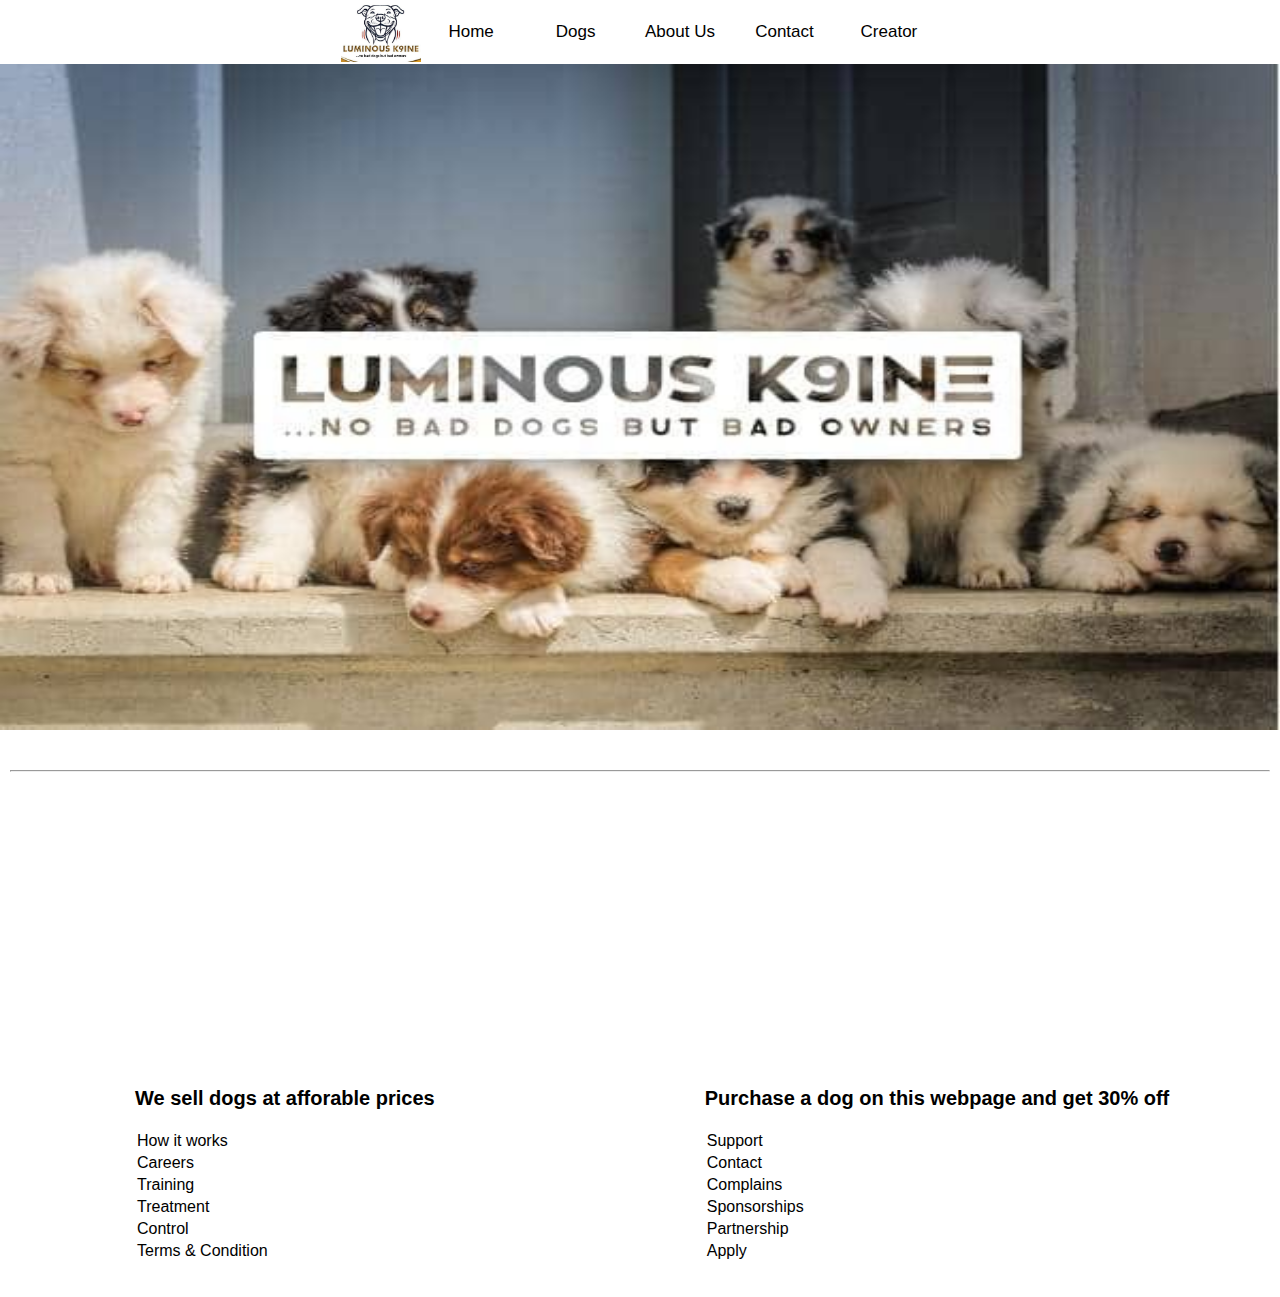
<file: index.html>
<!DOCTYPE html>
<html lang="en">
<head>
    <meta charset="UTF-8">
    <meta name="viewport" content="width=device-width, initial-scale=1.0">
    <title>Luminous-k9</title>
    <link rel="shortcut icon" href="lumi-dog12.jpg" type="image/x-icon">

    <link rel="stylesheet" href="css.css">
</head>
<body>
   
    <!-- Burgar Menu Start -->
 

    <nav class="burgar-menu">
      <div class="logobox"><abbr title="Luminous-k9"><a href="#"><img class="logo" src="lumi-dog12.jpg" style="width: 80px;" alt=""></a></abbr></div>
      <ul>
          <li><a class="anchor" href="index.html">Home</a></li>
          <li><a class="anchor" href="dogs.html">Dogs</a></li>
          <li><a class="anchor" href="About us.html">About Us</a></li>
          <li><a class="anchor" href="contact.html">Contact</a></li>
          <li><a class="anchor" href="creator.html">Creator</a></li>
      </ul>
     </nav>
    
     <!-- Burgar Menu Stop -->
 


    <!--navbar section-->
    <nav>
        <div class="logobox"><abbr title="Luminous-k9"><a href="#"><img class="logo" src="lumi-dog12.jpg" style="width: 80px;" alt=""></a></abbr></div>
        <ul>
            <li><a class="anchor" href="index.html">Home</a></li>
            <li><a class="anchor" href="dogs.html">Dogs</a></li>
            <li><a class="anchor" href="About us.html">About Us</a></li>
            <li><a class="anchor" href="contact.html">Contact</a></li>
            <li><a class="anchor" href="creator.html">Creator</a></li>
        </ul>
        <div class="burgar-menu-btn"></div>   
    </nav>
  

<div class="main">
  <img class="main" src="lumi-dog2.jpg" alt="">
</div>


<div class="hrdiv">
    <hr>
  </div>
    
  <div class="foooter-container">
    <div class="footer">
        <div class="div">
            <h2>We sell dogs at afforable prices </h2>
          <div class="vertical">
            <a class="blue" href="contact.html">How it works</a>
            <a class="blue" href="contact.html">Careers</a>
            <a class="blue" href="contact.html">Training</a>
            <a class="blue" href="contact.html">Treatment</a>
            <a class="blue" href="contact.html">Control</a>
            <a class="blue" href="contact.html">Terms & Condition</a>
              </div>
        </div>
           <div class="div2">
            <h2>Purchase a dog on this webpage and get 30% off</h2>
            <div class="vertical">
           <div class="padding">
            <a class="blue"  href="contact.html">Support</a>
            <a class="blue"  href="contact.html">Contact</a>
            <a class="blue"  href="contact.html">Complains</a>
            <a class="blue"  href="contact.html">Sponsorships</a>
            <a class="blue"  href="contact.html">Partnership</a>
            <a class="blue"  href="contact.html">Apply</a>
           </div>
            </div>
            </div>     
    </div>
    </div>

<script src="main.js"></script>

</body>
</html>
</file>
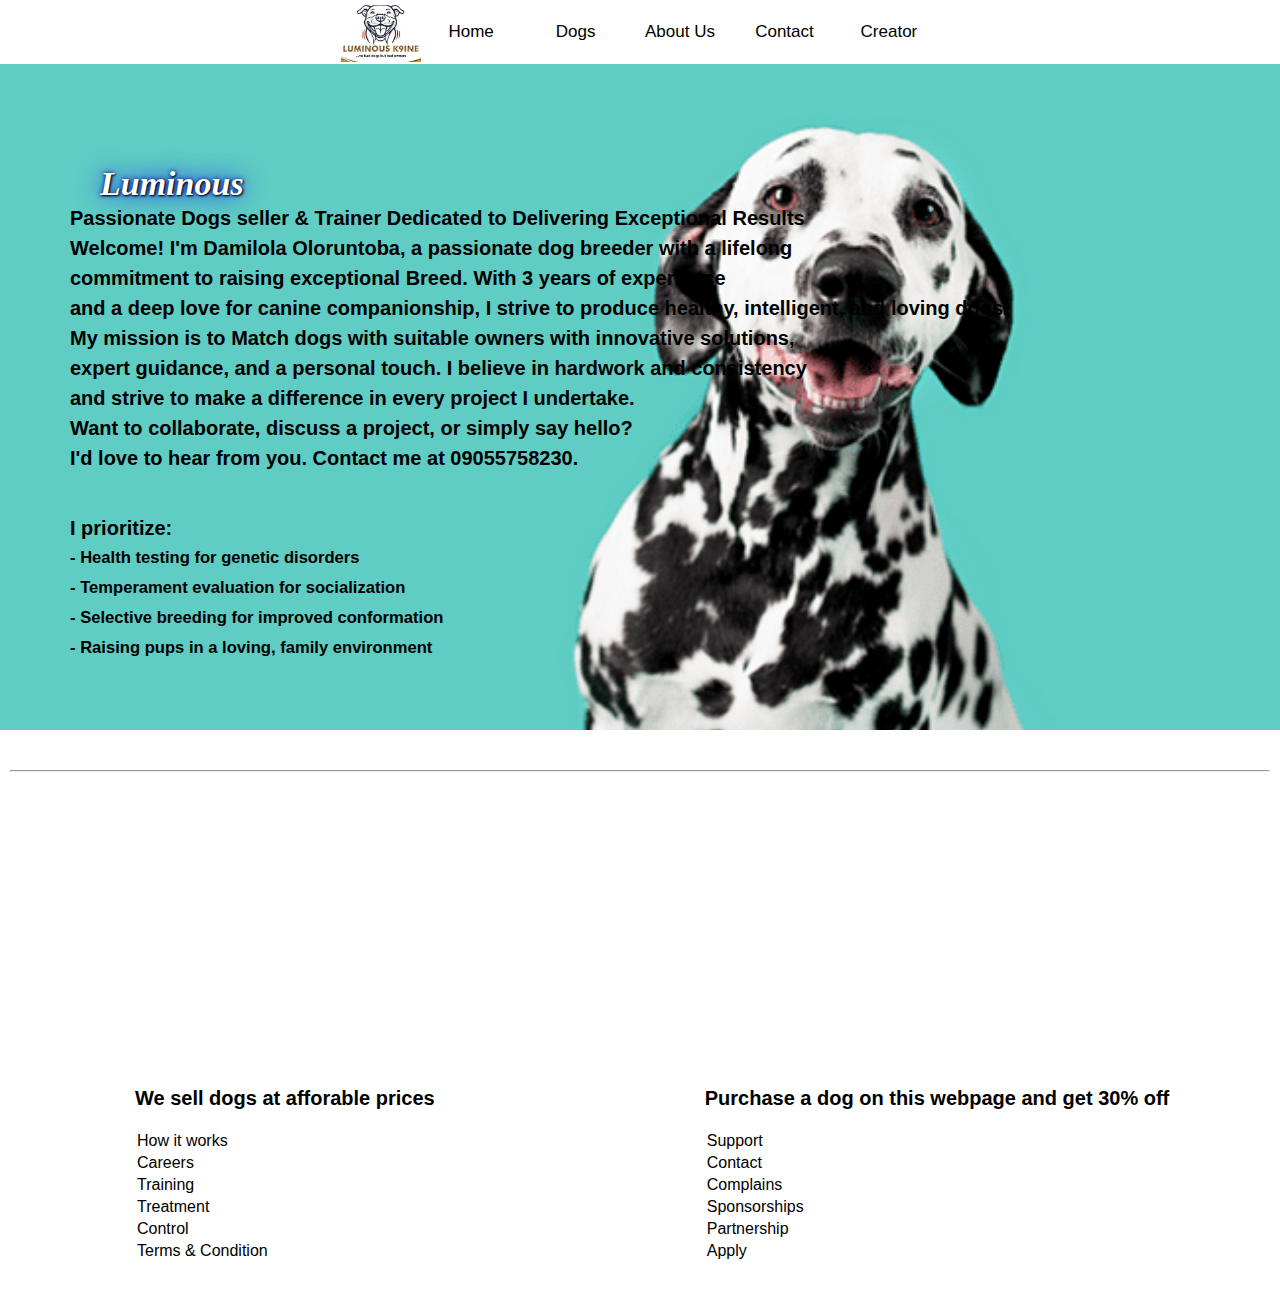
<file: About us.html>
<!DOCTYPE html>
<html lang="en">
<head>
    <meta charset="UTF-8">
    <meta name="viewport" content="width=device-width, initial-scale=1.0">
      <link rel="shortcut icon" href="lumi-dog12.jpg" type="image/x-icon">
    <title>Luminous-k9/About-Us</title>
    <link rel="stylesheet" href="css.css">
</head>
<style>
    .about-con{
        background-image: url(About-bkgd.png);
        background-size: cover;
        width: 100%;
        height: 665.9px;
        background-position: center;
        background-repeat: no-repeat;
    }
   p.dami{
      font-size:24px;
      display: content;
     
      
    }
    .cut{
        font-size: 34px;
        padding-top: 100px;
        padding-left: 100px;
    }
    .exp{
     line-height: 30px;
     font-size: 20px;
     font-family: sans-serif;
     padding-left: 70px;
    }
    .exp-1{
        margin-top: 40px;
     line-height: 30px;
     font-size: 20px;
     font-family: cursive;
     padding-left: 70px;
    }
    @media screen and (max-width:600px) {
     .about-con{
        background: #0096FF;
        background-image: none;
        width: 100%;
        height: 50%;
     }
     .word{
        padding: 0;
        margin: 0;
     }
      .cut{
        font-family:sans-serif;
        padding: 10px 20px;
      }
      .exp{
        padding: 10px 20px;
        font-size: 16px;
      }
          .exp-1{
        margin-top: 40px;
     line-height: 30px;
     padding: 30px;
    }
      
      }
</style>
<body>
    
      <!-- Burgar Menu Start -->
 

      <nav class="burgar-menu">
        <div class="logobox"><abbr title="Luminous-k9"><a href="#"><img class="logo" src="lumi-dog12.jpg" style="width: 80px;" alt=""></a></abbr></div>
        <ul>
            <li><a class="anchor" href="index.html">Home</a></li>
            <li><a class="anchor" href="dogs.html">Dogs</a></li>
            <li><a class="anchor" href="About us.html">About Us</a></li>
            <li><a class="anchor" href="contact.html">Contact</a></li>
            <li><a class="anchor" href="creator.html">Creator</a></li>
        </ul>
       </nav>
      
       <!-- Burgar Menu Stop -->
   
  
  
      <!--navbar section-->
      <nav>
          <div class="logobox"><abbr title="Luminous-k9"><a href="#"><img class="logo" src="lumi-dog12.jpg" style="width: 80px;" alt=""></a></abbr></div>
          <ul>
              <li><a class="anchor" href="index.html">Home</a></li>
              <li><a class="anchor" href="dogs.html">Dogs</a></li>
              <li><a class="anchor" href="About us.html">About Us</a></li>
              <li><a class="anchor" href="contact.html">Contact</a></li>
              <li><a class="anchor" href="creator.html">Creator</a></li>
          </ul>
          <div class="burgar-menu-btn"></div>   
      </nav>
    
  

    
    <div class="about-con">

         <div class="word">
            <h1 class="cut"><i>Luminous</i></h1>
            <h2 class="exp">Passionate Dogs seller & Trainer Dedicated to Delivering Exceptional Results
            </h2>
            <h3 class="exp">Welcome! I'm Damilola Oloruntoba, a passionate dog breeder with a lifelong <br>
                commitment to raising exceptional Breed. With 3 years of experience <br> and 
                a deep love for canine companionship, I strive to produce healthy, intelligent, and loving dogs.

            </h3>
            <h4 class="exp">My mission is to Match dogs with suitable owners  with innovative solutions,<br>
                 expert guidance, and a personal touch. I believe in hardwork and consistency <br>and 
                 strive to make a difference in every project I undertake.
            </h4>
            <h5 class="exp">Want to collaborate, discuss a project, or simply say hello? <br>
                I'd love to hear from you. Contact me at 09055758230.
            </h5>
        <div class="exp-1">
            <h4>I prioritize:</h4>
            <h5 >- Health testing for genetic disorders </h5>
            <h5 > - Temperament evaluation for socialization</h5>
            <h5 >  - Selective breeding for improved conformation</h5>
            <h5> - Raising pups in a loving, family environment</h5>
        </div>
         </div>

    </div>






    <div class="hrdiv">
        <hr>
      </div>

     
<div class="foooter-container">
    <div class="footer">
        <div class="div">
            <h2>We sell dogs at afforable prices </h2>
          <div class="vertical">
            <a class="blue" href="contact.html">How it works</a>
            <a class="blue" href="contact.html">Careers</a>
            <a class="blue" href="contact.html">Training</a>
            <a class="blue" href="contact.html">Treatment</a>
            <a class="blue" href="contact.html">Control</a>
            <a class="blue" href="contact.html">Terms & Condition</a>
              </div>
        </div>
           <div class="div2">
            <h2>Purchase a dog on this webpage and get 30% off</h2>
            <div class="vertical">
            <a class="blue"  href="contact.html">Support</a>
            <a class="blue"  href="contact.html">Contact</a>
            <a class="blue"  href="contact.html">Complains</a>
            <a class="blue"  href="contact.html">Sponsorships</a>
            <a class="blue"  href="contact.html">Partnership</a>
            <a class="blue"  href="contact.html">Apply</a>
            </div>
            </div>     
    </div>
    </div>

    <script src="main.js"></script>

</body>
</html>
</file>
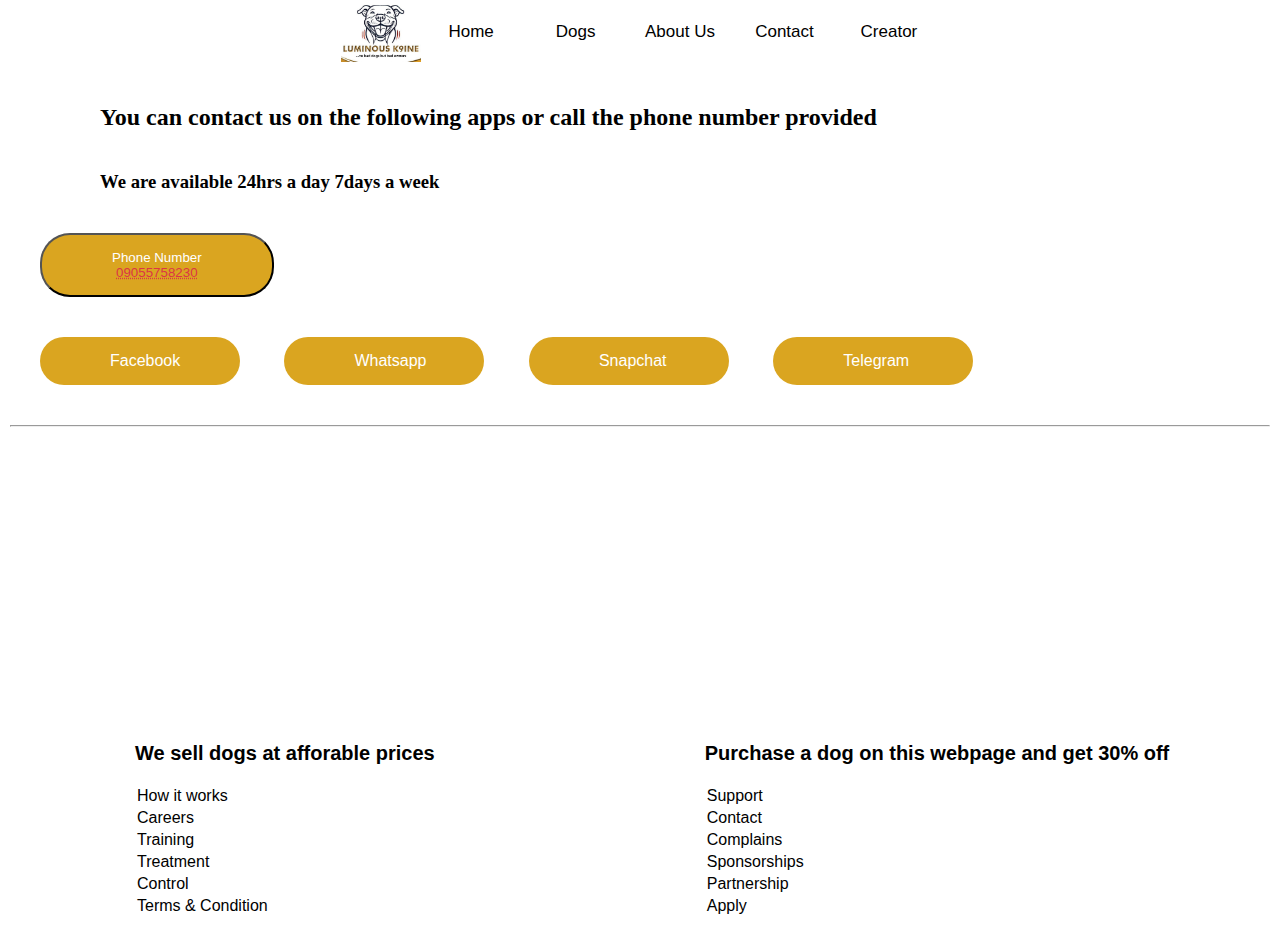
<file: contact.html>
<!DOCTYPE html>
<html lang="en">
<head>
    <meta charset="UTF-8">
    <meta name="viewport" content="width=device-width, initial-scale=1.0">
    <title>Luminous-k9/contact</title>
      <link rel="shortcut icon" href="lumi-dog12.jpg" type="image/x-icon">
    <link rel="stylesheet" href="css.css">
    <style>
     .online a{
        color:#fff;
        background: goldenrod ;
        padding:  15px 70px;
        border-radius: 30px;
        width: 200px;
        cursor: pointer;
        display: inline-block;
        margin-top: 40px;
        margin-left: 40px;
        text-decoration: none;
    }
    .online a:hover{
        color: goldenrod;
        border: 1PX solid goldenrod;
        background-color:white;
        transition: 1.2s;

    }
    .app{
        font-family: 'Lucida Sans';
        font-weight:bold ;
        margin-left:100px;
        margin-top: 40px;
    }
    .bbn{
        color:#fff;
        background: goldenrod ;
        padding:  15px 70px;
        border-radius: 30px;
        cursor: pointer;
        display: inline-block;
        margin-top: 40px;
        margin-left: 40px;
        text-decoration: none;
    }
    .bbn:hover{
        color: goldenrod;
        border: solid goldenrod;
        background-color:white;
        transition: 1.2s;
    }
    .some{

       
        color: #dc3545 !important; ;     
        text-decoration: none;
    }
    @media screen and (max-width:600px){
        .contact-container{
            width: 100%;
            height: 100vh;
        }
        .app{
            margin: 0;
            font-size: 18px;
            padding: 30px 30px;
        }
      .online{
        display: flex;
        flex-wrap: wrap;
      }
    }
    </style>
</head>
<body>
    
      <!-- Burgar Menu Start -->
 

      <nav class="burgar-menu">
        <div class="logobox"><abbr title="Luminous-k9"><a href="#"><img class="logo" src="lumi-dog12.jpg" style="width: 80px;" alt=""></a></abbr></div>
        <ul>
            <li><a class="anchor" href="index.html">Home</a></li>
            <li><a class="anchor" href="dogs.html">Dogs</a></li>
            <li><a class="anchor" href="About us.html">About Us</a></li>
            <li><a class="anchor" href="contact.html">Contact</a></li>
            <li><a class="anchor" href="creator.html">Creator</a></li>
        </ul>
       </nav>
      
       <!-- Burgar Menu Stop -->
   
  
  
      <!--navbar section-->
      <nav>
          <div class="logobox"><abbr title="Luminous-k9"><a href="#"><img class="logo" src="lumi-dog12.jpg" style="width: 80px;" alt=""></a></abbr></div>
          <ul>
              <li><a class="anchor" href="index.html">Home</a></li>
              <li><a class="anchor" href="dogs.html">Dogs</a></li>
              <li><a class="anchor" href="About us.html">About Us</a></li>
              <li><a class="anchor" href="contact.html">Contact</a></li>
              <li><a class="anchor" href="creator.html">Creator</a></li>
          </ul>
          <div class="burgar-menu-btn"></div>   
      </nav>
    
  


<div class="contact-container">
    <h2 class="app">You can contact us on the following apps or call the phone number provided</h2>
 <h3 class="app">We are available 24hrs a day 7days a week </h3>
 <button  class="bbn">
    Phone Number <p id="copyButton" class="some"><abbr title="click to copy number">09055758230</abbr></p>
 </button>
    <div class="contact-main">
     <div class="online">
        <a href="https://www.facebook.com/share/19XrbeEt24/?mibextid=LQQJ4d">Facebook</a>
        <a href="https://wa.me/+23409055758230">Whatsapp</a>
        <a href="https://snapchat.com/t/2suw4pEn">Snapchat</a>
        <!-- <a href="https://www.tiktok.com/@i_am_fortune36?_r=1&_d=eej4a5icmcgdl1&sec_uid=MS4wLjABAAAAS54Fu2b-LrLOKoyQASGInmAAoM1SGEokv0BSmjv7FnXvhANVBJ-CgKdZL5916CUQ&share_author_id=7381602141850403845&sharer_language=en&source=h5_m&u_code=eej4afg3khdalf&ug_btm=b8727,b0&social_share_type=4&utm_source=copy&sec_user_id=MS4wLjABAAAAS54Fu2b-LrLOKoyQASGInmAAoM1SGEokv0BSmjv7FnXvhANVBJ-CgKdZL5916CUQ&tt_from=copy&utm_medium=ios&utm_campaign=client_share&enable_checksum=1&user_id=7381602141850403845&share_link_id=DD53A420-879B-464E-B83A-9F55E54A063E&share_app_id=1233">TikTok</a> -->
       <a  href="/">Telegram</a>

    </div>
    </div>
</div>

<div class="hrdiv">
    <hr>
  </div>
    
<div class="foooter-container">
    <div class="footer">
        <div class="div">
            <h2>We sell dogs at afforable prices </h2>
          <div class="vertical">
            <a class="blue" href="contact.html">How it works</a>
            <a class="blue" href="contact.html">Careers</a>
            <a class="blue" href="contact.html">Training</a>
            <a class="blue" href="contact.html">Treatment</a>
            <a class="blue" href="contact.html">Control</a>
            <a class="blue" href="contact.html">Terms & Condition</a>
              </div>
        </div>
           <div class="div2">
            <h2>Purchase a dog on this webpage and get 30% off</h2>
            <div class="vertical">
            <a class="blue"  href="contact.html">Support</a>
            <a class="blue"  href="contact.html">Contact</a>
            <a class="blue"  href="contact.html">Complains</a>
            <a class="blue"  href="contact.html">Sponsorships</a>
            <a class="blue"  href="contact.html">Partnership</a>
            <a class="blue"  href="contact.html">Apply</a>
            </div>
            </div>     
    </div>
    </div>

    <script src="main.js"></script>

</body>
<script>
    const copyButton = document.getElementById('copyButton');

copyButton.addEventListener('click', () => {
  const textToCopy = copyButton.textContent;
  navigator.clipboard.writeText(textToCopy)
    .then(() => {
      alert('Number copied to clipboard!');
    })
    .catch(err => {
      console.error('Failed to copy text: ', err);
    });
});

</script>
</html>
</file>
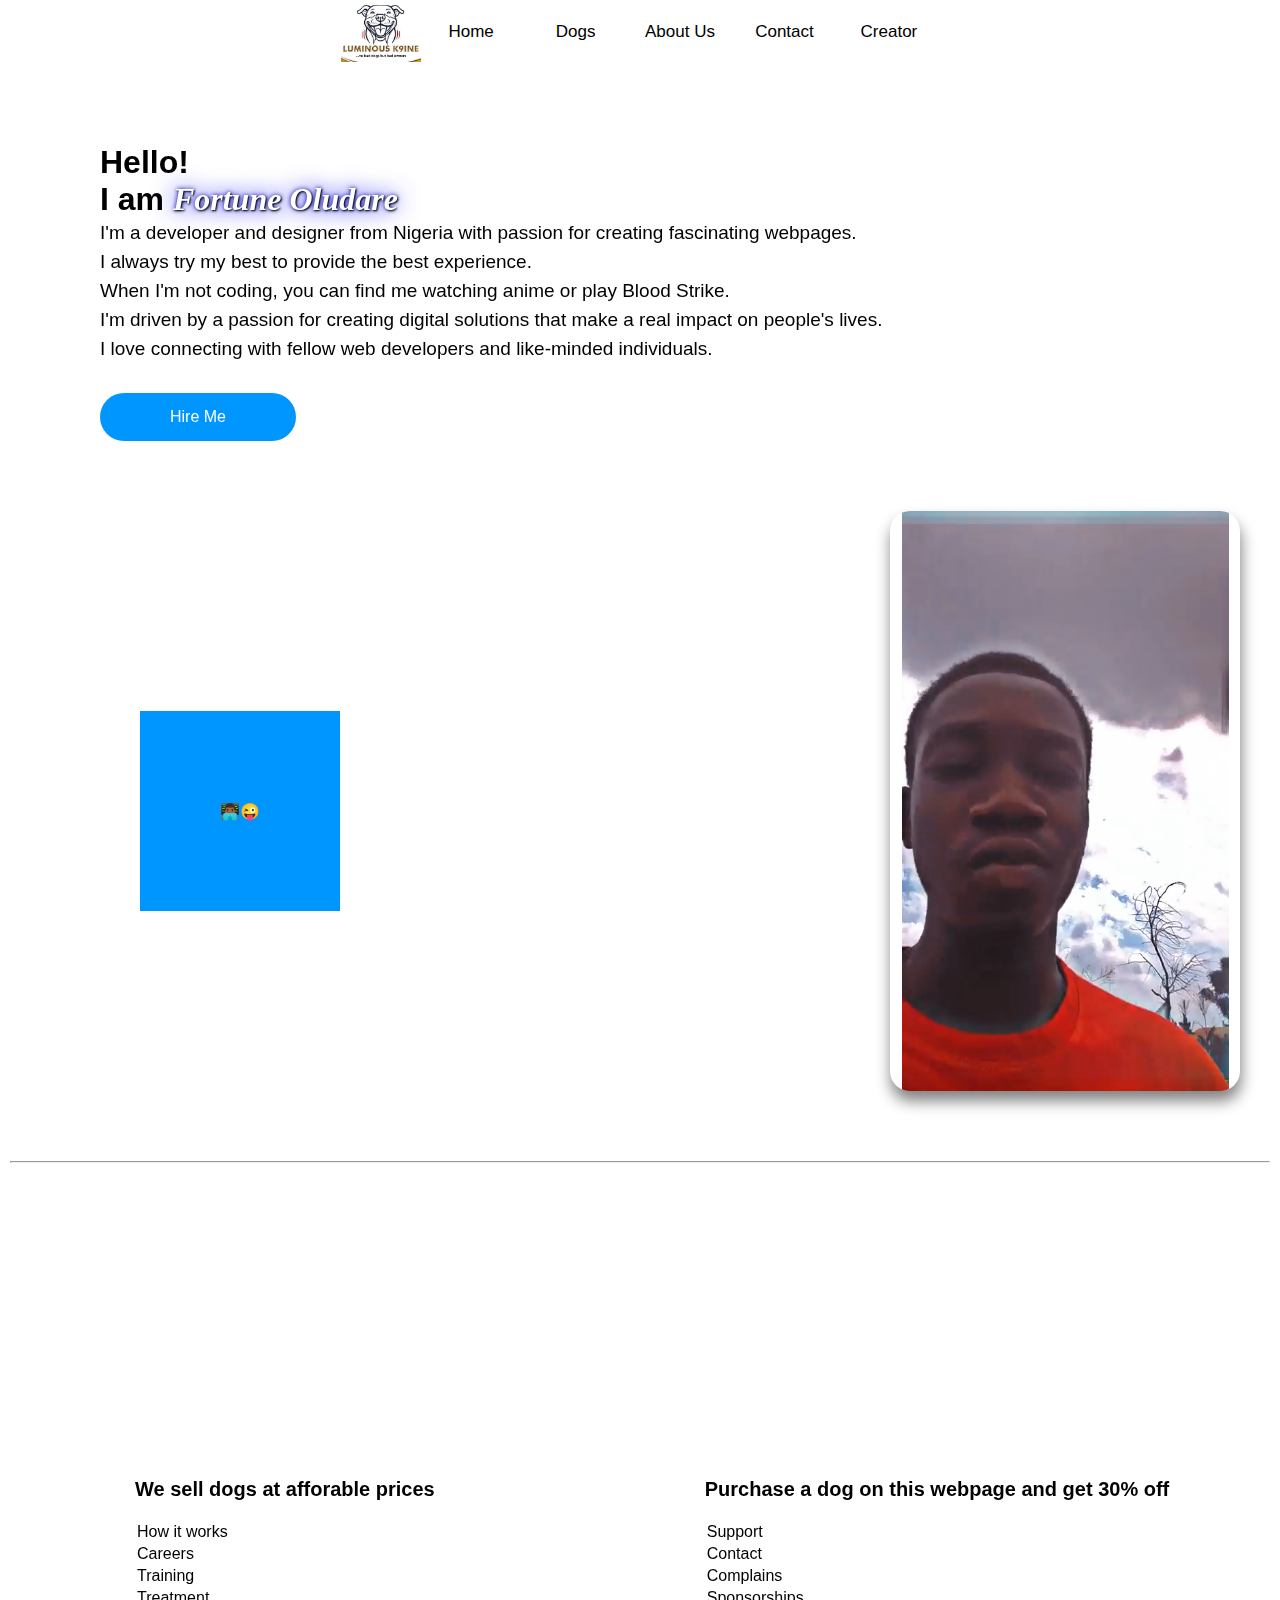
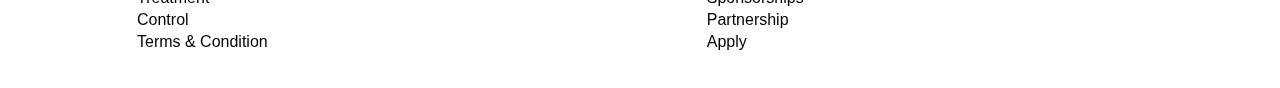
<file: creator.html>
<!DOCTYPE html>
<html lang="en">
<head>
    <meta charset="UTF-8">
    <meta name="viewport" content="width=device-width, initial-scale=1.0">
      <link rel="shortcut icon" href="lumi-dog12.jpg" type="image/x-icon">
    <title>Luminous-k9/creator</title>
    <link rel="stylesheet" href="css.css">
</head>
<style>
    .holder{
        width: 100%;
        padding: 40px;
        height: 650px;
    
    }
    p{
        line-height: 29px;
        font-size: 19px;
    }
    @media screen and (max-width:600px){
        .info{
            margin: 0;
            padding: 0px 50px;
        }
        .big{
            width: 100%;
            height: 100vh;
        }
        .info h1:nth-child(1){
            padding-top: 30px;
        }
        .info h1:nth-child(2){
            padding: 30px 0px;
            font-size: 25px;
        }
        .holder{
            width: 100%;
            height: 100vh;
            display:flex;
            flex-wrap: nowrap;
        }
        video{
            width: 500px;
            height: 50px;
        }
        .photo-box{
            max-width:80% ;
            min-width: 80%;
        }
       .SlideRotate{
        max-width:20% ;
        min-width:20% ;
        overflow: hidden;
        margin-left: 250px;
        height: 100px;
       }
       @keyframes SlideRotate {
    0%{
      transform: translateX();
    }
     50%{
        transform: rotate(0);
        border-radius: 0px;
     }
    100%{
        transform: rotate(360deg);
        border-radius: 50px;
    }

    }
    }
</style>
<body>
    
       <!-- Burgar Menu Start -->
 

       <nav class="burgar-menu">
        <div class="logobox"><abbr title="Luminous-k9"><a href="#"><img class="logo" src="lumi-dog12.jpg" style="width: 80px;" alt=""></a></abbr></div>
        <ul>
            <li><a class="anchor" href="index.html">Home</a></li>
            <li><a class="anchor" href="dogs.html">Dogs</a></li>
            <li><a class="anchor" href="About us.html">About Us</a></li>
            <li><a class="anchor" href="contact.html">Contact</a></li>
            <li><a class="anchor" href="creator.html">Creator</a></li>
        </ul>
       </nav>
      
       <!-- Burgar Menu Stop -->
   
  
  
      <!--navbar section-->
      <nav>
          <div class="logobox"><abbr title="Luminous-k9"><a href="#"><img class="logo" src="lumi-dog12.jpg" style="width: 80px;" alt=""></a></abbr></div>
          <ul>
              <li><a class="anchor" href="index.html">Home</a></li>
              <li><a class="anchor" href="dogs.html">Dogs</a></li>
              <li><a class="anchor" href="About us.html">About Us</a></li>
              <li><a class="anchor" href="contact.html">Contact</a></li>
              <li><a class="anchor" href="creator.html">Creator</a></li>
          </ul>
          <div class="burgar-menu-btn"></div>   
      </nav>
    
  
    <div class="big">
        <div class="info">
            <h1>Hello!</h1>
            <h1>I am <i>Fortune Oludare</i></h1>
            <p>I'm a developer and designer from Nigeria with passion for creating fascinating webpages. </p>
            <p> I always try 
           my best to provide the best experience.
            </p>
            <p>When I'm not coding, you can find me watching anime or play Blood Strike.</p>
            <p>I'm driven by a passion for creating digital solutions that make a real impact on people's lives.</p>
            <p>I love connecting with fellow web developers and like-minded individuals.</p>
            <a class="SlideInLeft" href="#">Hire Me</a>
        </div>
</div>

<div class="holder">
    <div class="photo-box">
        <div class="SlideRotate">👨🏾‍💻😜</div>
        <video  autoplay loop muted>
            <source src="vid-me.mp4"  type="video/mp4">
            Your browser does not support the video tag.
          </video>
    </div>
    </div>
</div>

      
<div class="hrdiv">
    <hr>
  </div>
    
  <div class="foooter-container">
    <div class="footer">
        <div class="div">
            <h2>We sell dogs at afforable prices </h2>
          <div class="vertical">
            <a class="blue" href="contact.html">How it works</a>
            <a class="blue" href="contact.html">Careers</a>
            <a class="blue" href="contact.html">Training</a>
            <a class="blue" href="contact.html">Treatment</a>
            <a class="blue" href="contact.html">Control</a>
            <a class="blue" href="contact.html">Terms & Condition</a>
              </div>
        </div>
           <div class="div2">
            <h2>Purchase a dog on this webpage and get 30% off</h2>
            <div class="vertical">
            <a class="blue"  href="contact.html">Support</a>
            <a class="blue"  href="contact.html">Contact</a>
            <a class="blue"  href="contact.html">Complains</a>
            <a class="blue"  href="contact.html">Sponsorships</a>
            <a class="blue"  href="contact.html">Partnership</a>
            <a class="blue"  href="contact.html">Apply</a>
            </div>
            </div>     
    </div>
    </div>



    <script src="main.js"></script>

</body>
</html>
</file>
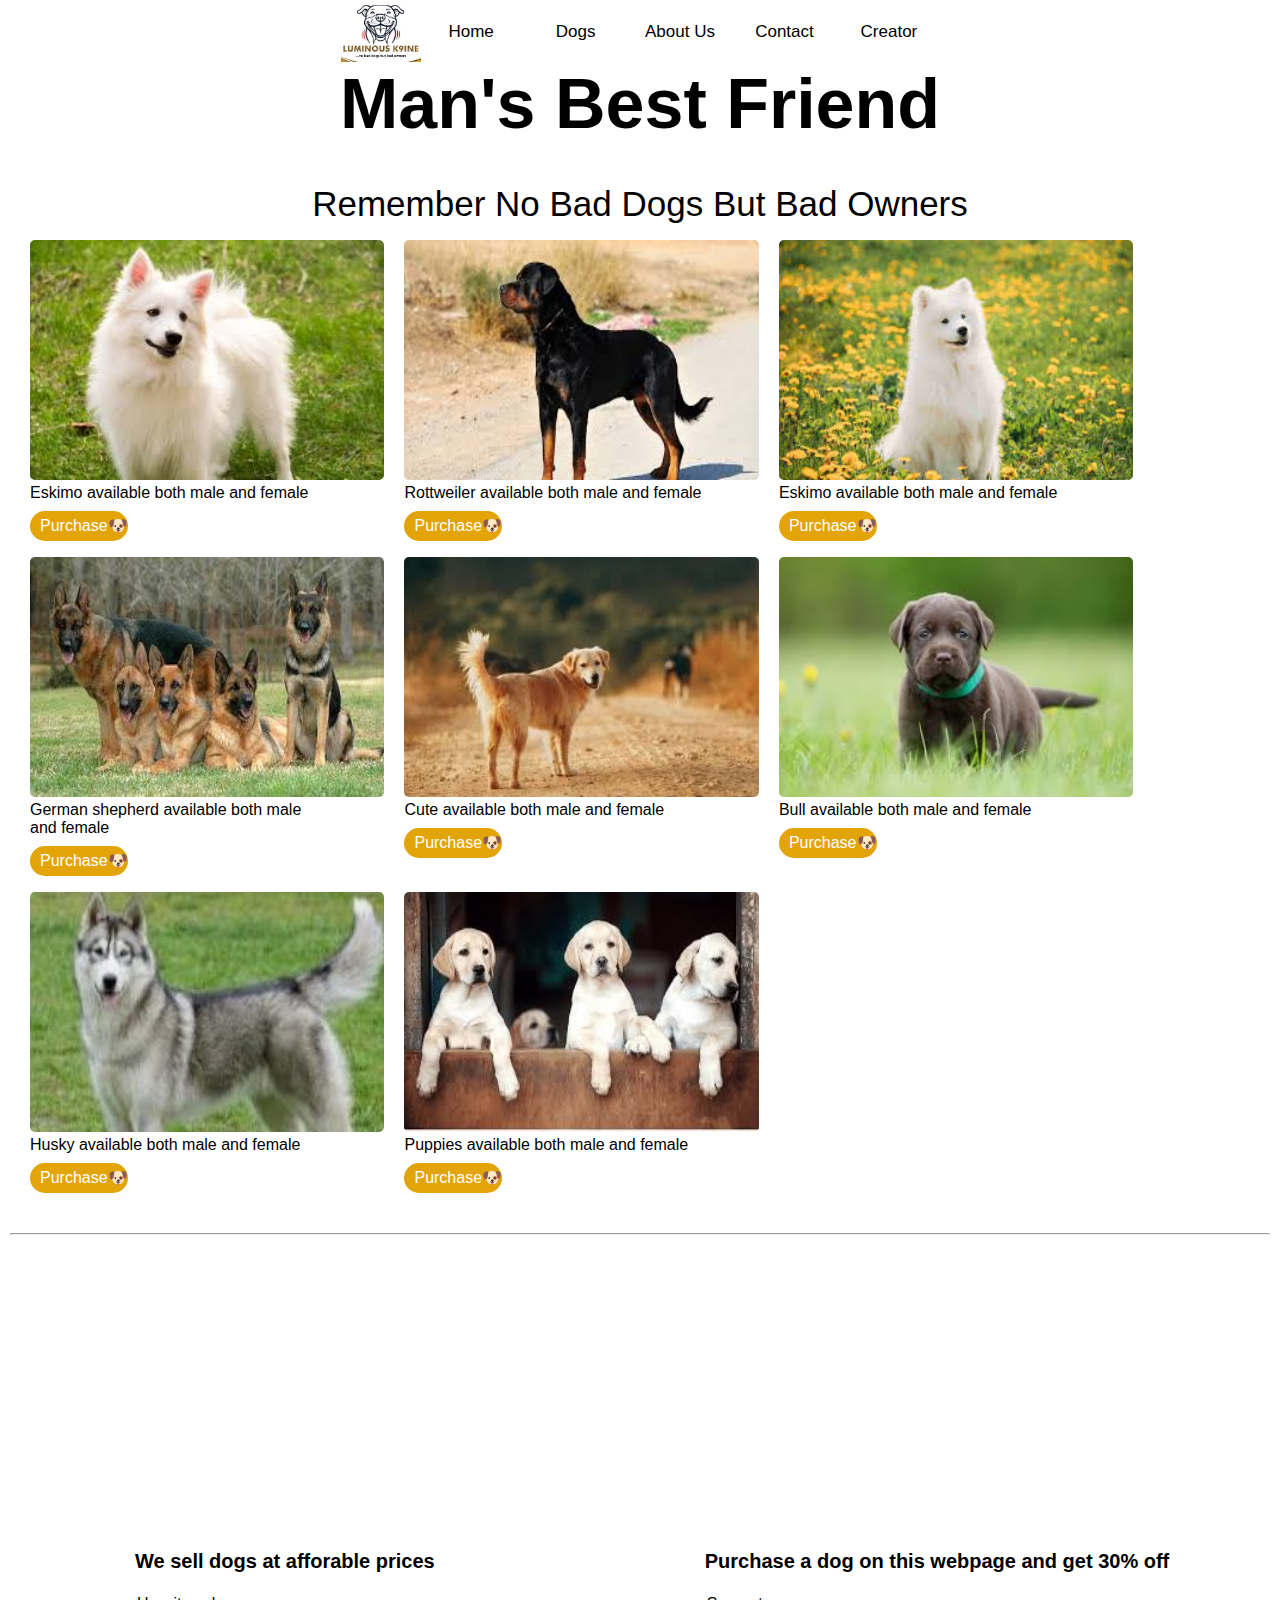
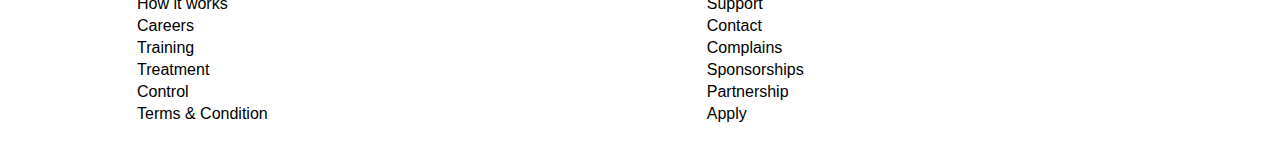
<file: dogs.html>
<!DOCTYPE html>
<html lang="en">
<head>
    <meta charset="UTF-8">
    <meta name="viewport" content="width=device-width, initial-scale=1.0">
    <title>Luminous-k9</title>
    <link rel="shortcut icon" href="lumi-dog12.jpg" type="image/x-icon">

    <link rel="stylesheet" href="css.css">
</head>
<body>
   
    <!-- Burgar Menu Start -->
 

    <nav class="burgar-menu">
      <div class="logobox"><abbr title="Luminous-k9"><a href="#"><img class="logo" src="lumi-dog12.jpg" style="width: 80px;" alt=""></a></abbr></div>
      <ul>
          <li><a class="anchor" href="index.html">Home</a></li>
          <li><a class="anchor" href="dogs.html">Dogs</a></li>
          <li><a class="anchor" href="About us.html">About Us</a></li>
          <li><a class="anchor" href="contact.html">Contact</a></li>
          <li><a class="anchor" href="creator.html">Creator</a></li>
      </ul>
     </nav>
    
     <!-- Burgar Menu Stop -->
 


    <!--navbar section-->
    <nav>
        <div class="logobox"><abbr title="Luminous-k9"><a href="#"><img class="logo" src="lumi-dog12.jpg" style="width: 80px;" alt=""></a></abbr></div>
        <ul>
            <li><a class="anchor" href="index.html">Home</a></li>
            <li><a class="anchor" href="dogs.html">Dogs</a></li>
            <li><a class="anchor" href="About us.html">About Us</a></li>
            <li><a class="anchor" href="contact.html">Contact</a></li>
            <li><a class="anchor" href="creator.html">Creator</a></li>
        </ul>
        <div class="burgar-menu-btn"></div>   
    </nav>
  
  
<div class="all">
  <div class="fri"><h1>Man's Best Friend</h1>
  <br><p>Remember No Bad Dogs But Bad Owners</p>
</div>
    <div class="video-preview">
        <div>
          <img class="foot12" src="eskimo.jpg" alt="pic">
        </div>
        <div>
         
          
          <div class="video-info">
    
             <p class="video-title">
   Eskimo available both male and female
           </p>
<div class="btn-box">
  <a  href="">Purchase🐶</a>
</div>
           </div>         
        </div>
       </div>
    
    <div class="video-preview">
        <div>
          <img class="foot12" src="big-black.jpg" alt="pic">
        </div>
        <div>
         
          
          <div class="video-info">
    
             <p class="video-title">
    Rottweiler available both male and female
           </p>
         
           </div>   
           <div class="btn-box">
            <a  href="">Purchase🐶</a>
        </div>
        </div>
       </div>
    
    <div class="video-preview">
        <div>
          <img class="foot12" src="fur.jpg" alt="pic">
        </div>
        <div>
         
          
          <div class="video-info">
    
             <p class="video-title">
   Eskimo available both male and female
           </p>
<div class="btn-box">
  <a  href="">Purchase🐶</a>
</div>
           </div>         
        </div>
       </div>
    
    <div class="video-preview">
        <div>
          <img class="foot12" src="pack.jpg" alt="pic">
        </div>
        <div>
         
          
          <div class="video-info">
    
             <p class="video-title">
German shepherd available both male and female
           </p>
         
           </div>   
           <div class="btn-box">
          <a  href="">Purchase🐶</a>
        </div>
        </div>
       </div>
    
    <div class="video-preview">
        <div>
          <img class="foot12" src="last.jpg" alt="pic">
        </div>
        <div>
         
          
          <div class="video-info">
    
             <p class="video-title">
         Cute available both male and female
           </p>
         
           </div>   
           <div class="btn-box">
            <a  href="">Purchase🐶</a>
        </div>
        </div>
       </div>
    

    <div class="video-preview">
        <div>
          <img class="foot12" src="pack2.jpg" alt="pic">
        </div>
        <div>
         
          
          <div class="video-info">
    
             <p class="video-title">
   Bull available both male and female
           </p>
         
           </div>   
           <div class="btn-box">
            <a  href="">Purchase🐶</a>
        </div>
        </div>
       </div>
    
    <div class="video-preview">
        <div>
          <img class="foot12" src="husky.jpg" alt="pic">
        </div>
        <div>
         
          
          <div class="video-info">
    
             <p class="video-title">
                Husky available both male and female
           </p>
         
           </div>   
           <div class="btn-box">
            <a  href="">Purchase🐶</a>
        </div>
        </div>
       </div>
    

    <div class="video-preview">
        <div>
          <img class="foot12" src="pupps.jpg" alt="pic">
        </div>
        <div>
         
          
          <div class="video-info">
    
             <p class="video-title">
                Puppies available both male and female
           </p>
         
           </div>   
           <div class="btn-box">
            <a  href="">Purchase🐶</a>
        </div>
        </div>
       </div>
      </div>


<div class="hrdiv">
  <hr>
</div>

    
<div class="foooter-container">
    <div class="footer">
        <div class="div">
            <h2>We sell dogs at afforable prices </h2>
          <div class="vertical">
            <a class="blue" href="contact.html">How it works</a>
            <a class="blue" href="contact.html">Careers</a>
            <a class="blue" href="contact.html">Training</a>
            <a class="blue" href="contact.html">Treatment</a>
            <a class="blue" href="contact.html">Control</a>
            <a class="blue" href="contact.html">Terms & Condition</a>
              </div>
        </div>
           <div class="div2">
            <h2>Purchase a dog on this webpage and get 30% off</h2>
            <div class="vertical">
            <a class="blue"  href="contact.html">Support</a>
            <a class="blue"  href="contact.html">Contact</a>
            <a class="blue"  href="contact.html">Complains</a>
            <a class="blue"  href="contact.html">Sponsorships</a>
            <a class="blue"  href="contact.html">Partnership</a>
            <a class="blue"  href="contact.html">Apply</a>
            </div>
            </div>     
    </div>
    </div>


    <script src="main.js"></script>

</body>
</html>
</file>
<file: css.css>
* {
    box-sizing: border-box;
    margin: 0;
    padding: 0;
    font-family: 'kumbh sans' ,sans-serif;
  

}
 .logo{
     height: 64px;
 }
 nav{
     display: flex;
     align-items: center;
     justify-content: center;
     height: 64px;
     background-color:white;
     width: 100%;
     position: sticky;
     top: 0;
}
.anchor:hover{
     transition: 1.2s;
     color: rgb(226, 164, 7);
     border-bottom: 3px solid rgb(226, 164 ,7);
 }
.anchor{
     font-size:17px;
     color: black;
     text-decoration: none;
     width: 100px;
     height: 100%;
     line-height: 64px;
     display: flex;
     align-items: center;
     justify-content: center;
 }
 
 li{
     list-style: none;
     display: inline-block;
 }
.main{
    top: 0;
    height: 665.9px;
    width: 100%;
}
.footer{
    background-color: #fff;
    display:flex;
    padding-top: 250px;
}
.div a{
    color: #000;
    text-decoration: none;
  
}
.div2 a{
    color: #000;
    text-decoration: none;
    
   
}
.div{
    cursor: pointer;
    padding: 35px;
    vertical-align: top;
    display: inline-block;
    margin-left: 100px;
}
.blue:hover{
    color: #0096FF;
}
.div2{
    cursor: pointer;
    padding: 35px;
    vertical-align: top;
    display: inline-block;
    margin-left: 200px;

}
.vertical a{
    
   display: block; 
   padding: 2px;
}
.div2 h2{
font-size: 20px;
margin-bottom: 20px;
}
.div h2{
font-size: 20px;
margin-bottom: 20px;
}
.contact-main{
    display: block;
}
.hrdiv{
    margin-top:40px ;
    margin-bottom: 30px;
    display: flex;
    align-items: center;
    justify-content: center;
   }
   hr{
    width: 140vh;
   }

   /* Creator CSS */

   .info  a{
    margin-bottom: 30px;
    background: #0096FF ;
    color: #fff;
    padding:  15px 70px;
    border-radius: 30px;
    cursor: pointer;
    display: inline-block;
    margin-top: 30px;
    text-decoration: none;
}
 .info a:hover{
    background-color: gray;
    transition: 1.5s;
} 
.info {
margin-left: 100px;
margin-top: 80px;

}
.photo-box video:hover{
    scale: .9;
    transition: 1.3s;
}
.photo-box video{
box-shadow: 1px 10px 15px gray;
border-radius: 20px;
float: right;
width: 350px;
height: 580px;
cursor: pointer;
margin-bottom: 60px;
}
.image-box{
position: relative;
}

h1 i {
font-family: serif;
color: white;
text-shadow: 1px 1px 2px black, 0 0 25px blue, 0 0 5px darkblue;
}

/* Dog CSS */

  .foot12{  
      display: inline-block;
      width: 354.2px;
      height: 240px;
      border-radius: 5px;
  }
  .video-preview{
    margin-top: 16px;
      margin-left: 30px;
      cursor: pointer;
      display: inline-block;
      width: 260px;
      vertical-align: top;
      margin-right: 80px;
  }
  
  .video-info{
      display: inline-block ;
      width: 300px;
      vertical-align: top;
  }
  
  
    .btn-box a{
      width: auto;
      height: 30px;
      background: rgb(226, 164, 7);
      color: #fff;
      padding-top: 5px;
      padding-left: 10px;
      
      border-radius: 30px;
      cursor: pointer;
      display: inline-block;
      margin-top: 9px;
      text-decoration: none;
   }
   .btn-box a:hover{
    padding-top: 4px;
    padding-left: 10px;
      transition: 1.3s;
      background:  #fff; 
      color: rgb(226, 164, 7);
      border: solid 1px rgb(226, 164, 7);;
   } 
   .fri{
    font-size: 35px;
    text-align: center;

   }
   .hrdiv{
    margin-top:40px ;
    margin-bottom: 30px;
    display: flex;
    align-items: center;
    justify-content: center;
   }
   hr{
    width: 140vh;
   }

   .SlideInLeft{
    animation: SlideInLeft;
    animation-duration: 3s;
    animation-timing-function: ease;
   }
   @keyframes SlideInLeft{
    from{
        transform: translateX(-1000px);
    }
    to{
        transform: translateX(10px);
    }

   }
   
   .SlideRotate{
    margin-top: 200px;
    margin-left: 100px;
    position: absolute;
    justify-content: center;
    display: flex;
    align-items: center;
    width: 200px;
    height: 200px;
    background-color: #0096FF;
    animation: SlideRotate;
    animation-duration: 2s;
    animation-timing-function: ease;
    animation-iteration-count: infinite;
    
   }
   @keyframes SlideRotate {
    0%{
      transform: translateX();
    }
     50%{
       scale: 2;
        transform: rotate(0);
        border-radius: 0px;
     }
    100%{
        transform: rotate(360deg);
        border-radius: 50%;
        scale: 2;
    }
   }
   
   .burgar-menu, .burgar-menu-btn{
       display: none;

   }

   @media screen and (max-width:600px) {
    .burgar-menu-btn{
        display: block;
        width: 50px;
        height: 50px;
        background-image: url(burgar-menu.png), url(close.png);
        background-size:contain ;
        background-repeat: no-repeat;
        background-position: center,center left 50px;
    }
    .burgar-menu{
        display: none;
        position: fixed;
        width: 100%;
        height: 100vh;
      
        background-color: #fff;
    }
    .burgar-menu ul{
       width: 100%;
       height:100px;
       padding-top: 60px;
       display: flex;
       flex-wrap: wrap;
       align-content: flex-start;
    }
    .burgar-menu ul li:last-child{
        border-bottom:2px solid #000;
    }
    .burgar-menu ul li{
    flex-basis: 100%;
    border-top:2px solid #000;
    }
    .burgar-menu ul li a{
        display: block;
        height: 100%;
        font-size: 20px;
        padding:10px 0;
        flex-basis:100% ;
        text-align: center;
    }
    
     nav{
        width: 100%;
       justify-content: space-between;
    .logobox{
        padding-right: 200px;
    }
     }
    ul{
    display: none;
   }
   .main{
    height: 100vh;
   }
   .footer{
    padding-top: 0;
    display: flex;
    flex-wrap: wrap;
    padding-bottom: 50px;
   }
   .div h2{
    padding: 10px 50px;
    font-size: 19px;
   }
   .div2 h2 {
    padding: 10px 20px !important;
    font-size: 15px !important;
   }
   .div{
    display: block;
    padding: 0px 0px;
    margin: 0;
   }
   .div2{
    display: block;
    padding: 0px 0px;
    margin: 0;
   }
   .padding{
    padding: 0px 4px;
   }
    .vertical .blue{
    padding: 0px 130px;
   }
   .fri{
    font-size: 13px;
   }
   .all{
    display: flex;
    align-items: center;
    justify-content: center;
    flex-wrap: wrap;
   }
    .video-preview{
        padding: 0px 0px;
        margin-left: 0;
        width: 70%;
    }

   }
</file>
